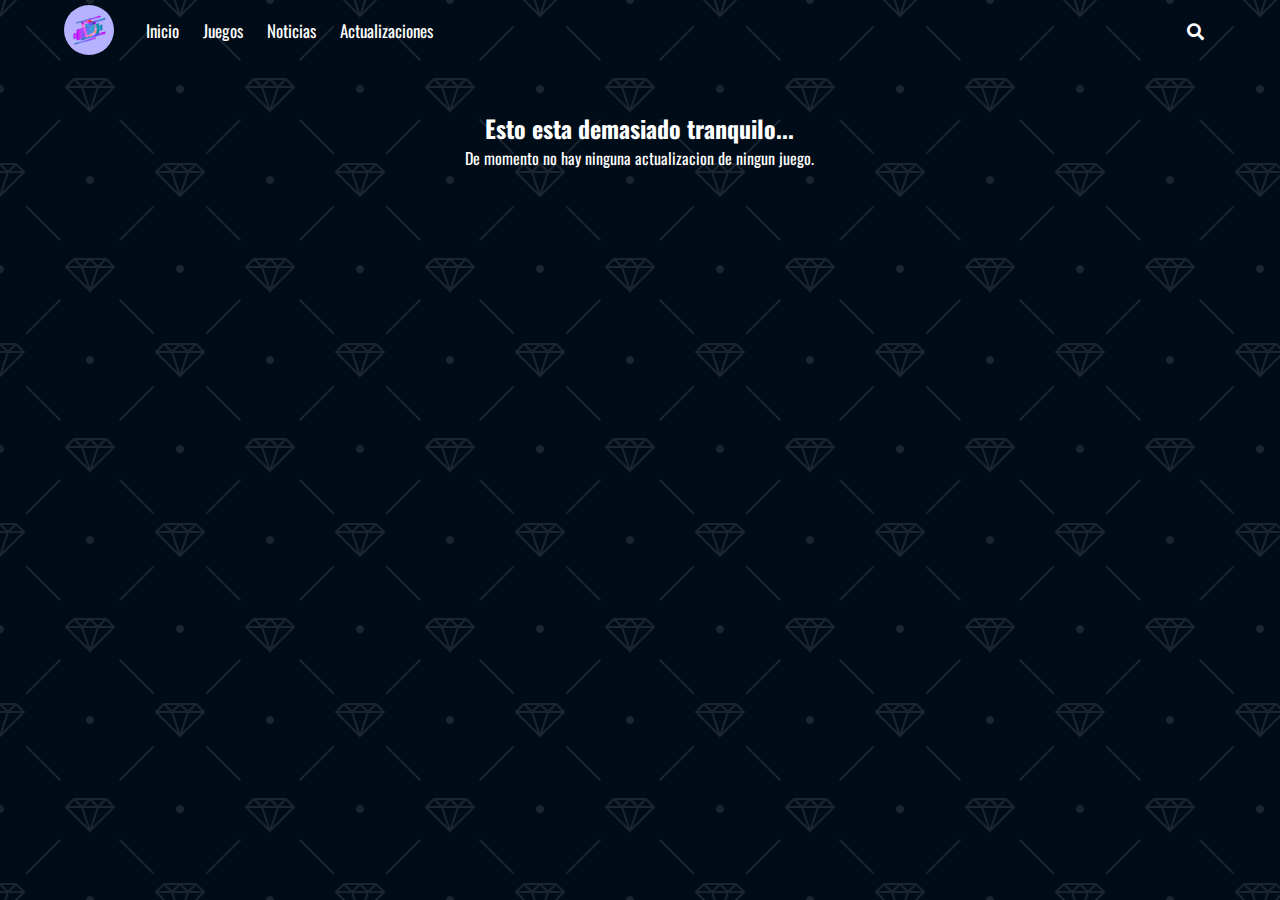
<file: pages/actualizaciones.html>
<html lang="en">
    <head>
        <meta charset="UTF-8">
        <meta name="viewport" content="width=device-width, initial-scale=1.0">
        <title>Actualizaciones</title>
        <!-- FONT AWESOME -->
        <link rel="stylesheet" href="https://cdnjs.cloudflare.com/ajax/libs/font-awesome/5.13.0/css/all.min.css">
        <!-- FONT OSWALD -->
        <link href="https://fonts.googleapis.com/css2?family=Oswald:wght@200;300;400&display=swap" rel="stylesheet">
        <!-- CUSTOM CSS -->
        <link rel="stylesheet" href="../style.css">
    </head>
    <body>
        <div class="menu-btn">
            <i class="fas fa-bars"></i>
        </div>

        <div class="container">

            <nav class="nav-main">
                <img src="../img/desu.png" alt="" class="nav-brand">
                <ul class="nav-menu">
                    <li>
                        <a href="../index.html">Inicio</a>
                    </li>
                    <li>
                        <a href="../pages/juegos.html">Juegos</a>
                    </li>
                    <li>
                        <a href="#">Noticias</a>
                    </li>
                    <li>
                        <a href="../pages/actualizaciones.html">Actualizaciones</a>
                    </li>
                </ul>
                <ul class="nav-menu-right">
                    <li>
                        <a href="#">
                            <i class="fas fa-search"></i>
                        </a>
                    </li>
                </ul>
            </nav>

            <section class="container">
                <div class="center">
                    <h2>Esto esta demasiado tranquilo...</h2>
                    <p>De momento no hay ninguna actualizacion de ningun juego.</p>
                </div>
            </section>
            
            <!--<div class="card-update center">
                <div>
                    <img src="../img/showcase.png" alt="News 1">
                        <h3>ShootATEM</h3>
                        <p>Nueva actualizacion de ShootATEM!!!</p>
                    <a class="btn-update" href="#">Actualizar <i class="fas fa-download"></i></a>
                </div>
            </div>-->

        </div>

        <!-- CUSTOM JS -->
        <script src="../main.js"></script>
        
    </body>
</html>
</file>
<file: style.css>
* {
    box-sizing: border-box;
    margin: 0;
    padding: 0;
}

body {
    background: #000c18;
    color: #ffffff;
    background-color: #000c18;
    background-image: url("data:image/svg+xml,%3Csvg width='180' height='180' viewBox='0 0 180 180' xmlns='http://www.w3.org/2000/svg'%3E%3Cpath d='M81.28 88H68.413l19.298 19.298L81.28 88zm2.107 0h13.226L90 107.838 83.387 88zm15.334 0h12.866l-19.298 19.298L98.72 88zm-32.927-2.207L73.586 78h32.827l.5.5 7.294 7.293L115.414 87l-24.707 24.707-.707.707L64.586 87l1.207-1.207zm2.62.207L74 80.414 79.586 86H68.414zm16 0L90 80.414 95.586 86H84.414zm16 0L106 80.414 111.586 86h-11.172zm-8-6h11.173L98 85.586 92.414 80zM82 85.586L87.586 80H76.414L82 85.586zM17.414 0L.707 16.707 0 17.414V0h17.414zM4.28 0L0 12.838V0h4.28zm10.306 0L2.288 12.298 6.388 0h8.198zM180 17.414L162.586 0H180v17.414zM165.414 0l12.298 12.298L173.612 0h-8.198zM180 12.838L175.72 0H180v12.838zM0 163h16.413l.5.5 7.294 7.293L25.414 172l-8 8H0v-17zm0 10h6.613l-2.334 7H0v-7zm14.586 7l7-7H8.72l-2.333 7h8.2zM0 165.414L5.586 171H0v-5.586zM10.414 171L16 165.414 21.586 171H10.414zm-8-6h11.172L8 170.586 2.414 165zM180 163h-16.413l-7.794 7.793-1.207 1.207 8 8H180v-17zm-14.586 17l-7-7h12.865l2.333 7h-8.2zM180 173h-6.613l2.334 7H180v-7zm-21.586-2l5.586-5.586 5.586 5.586h-11.172zM180 165.414L174.414 171H180v-5.586zm-8 5.172l5.586-5.586h-11.172l5.586 5.586zM152.933 25.653l1.414 1.414-33.94 33.942-1.416-1.416 33.943-33.94zm1.414 127.28l-1.414 1.414-33.942-33.94 1.416-1.416 33.94 33.943zm-127.28 1.414l-1.414-1.414 33.94-33.942 1.416 1.416-33.943 33.94zm-1.414-127.28l1.414-1.414 33.942 33.94-1.416 1.416-33.94-33.943zM0 85c2.21 0 4 1.79 4 4s-1.79 4-4 4v-8zm180 0c-2.21 0-4 1.79-4 4s1.79 4 4 4v-8zM94 0c0 2.21-1.79 4-4 4s-4-1.79-4-4h8zm0 180c0-2.21-1.79-4-4-4s-4 1.79-4 4h8z' fill='%23ffffff' fill-opacity='0.1' fill-rule='evenodd'/%3E%3C/svg%3E");
    font-size: 16px;
    font-family: 'Oswald', sans-serif;
}

a {
    color: #ffffff;
    text-decoration: none;
}

ul {
    list-style: none;
}

.container {
    width: 90%;
    margin: auto;
}

/* NAVIGATION */
.nav-main {
    font-size: 17px;
    display: flex;
    justify-content: space-between;
    align-items: center;
    height: 60px;
    padding: 20px 0;
}

.nav-brand {
    width: 50px;
    border-radius: 50px;
}

/* Nav Left */
.nav-main ul {
    display: flex;
}

.nav-main ul li {
    padding: 10px;
}

.nav-main ul li a {
    padding: 2px;
}

.nav-main ul li a:hover {
    border-bottom: 2px solid #ffffff;
}

.nav-main ul.nav-menu {
    flex: 1;
    margin-left: 20px;
}

.menu-btn {
    position: absolute;
    cursor: pointer;
    top: 15px;
    right: 30px;
    z-index: 2;
    font-size: 1.5rem;
    display: none;
}

/* SHOWCASE */

.showcase {
    width: 100%;
    height: 550px;
    background: url('./img/showcase.png') no-repeat center center/cover;
    padding: 50px;
    margin-bottom: 20px;
    display: flex;
    flex-direction: column;
    align-items: center;
    justify-content: flex-end;
    border-radius: 10px;
}


.btn {
    cursor: pointer;
    display: inline-block;
    border: 0;
    font-weight: bold;
    padding: 10px 20px;
    background: #000c18;
    color: #ffffff;
    font-size: 15px;
    border-radius: 10px;
}

.btn:hover {
    opacity: .9;
}

.showcase h2,
.showcase p {
    margin-bottom: 10px;
}

/* NEWS CARDS */
.news-cards {
    display: grid;
    grid-template-columns: repeat(4, 1fr);
    gap: 25px;
    margin: 10px 0;
}

.news-cards img {
    width: 100%;
    height: 210px;
    border-radius: 10px;
}

.news-cards h3 {
    font-size: 20px;
    margin: 10px 0;
}

.news-cards a {
    padding: 10px 0;
    color: #f2f2f2;
    text-transform: uppercase;
    display: inline-block;
    font-weight: bold;
}

.news-cards a:hover {
    text-decoration: underline;
}


/* CARDS BANNER ONE */
.cards-banner-one {
    width: 100%;
    height: 350px;
    background: url('./img/tech-red.jpg');
    margin-bottom: 40px;
    border-radius: 10px;
}

.cards-banner-one .content {
    width: 40%;
    padding: 90px 0 0 30px;
    color: #ffffff;
}

.cards-banner-one .content img {
    border-radius: 10px;
    width: 400px;
}


.cards-banner-one p,
.cards-banner-one h2 {
    margin: 10px 0 20px 0;
}

/* SOCIAL */
.social {
    margin: 50px;
}

.social p {
    text-align: center;
    font-size: 30px;
    margin-bottom: 20px;
}

.links {
    display: flex;
    align-items: center;
    justify-content: center;
}

.links a {
    margin: 0 30px;
}

.links a i {
    font-size: 3rem;
}

.card-info a {
    background: red;
    border-radius: 5px;
    padding: 10px;
    margin-top: 20px;
    position: absolute;
}

.card-update img {
    width: 500px;
    border-radius: 10px;
}

.card-update a {
    background: green;
    border-radius: 5px;
    padding: 10px;
    margin-top: 20px;
    position: absolute;
}

.card-info img {
    width: 500px;
    border-radius: 10px;
}

.center {
    align-items: center;
    padding: 50px;
    align-content: center;
    text-align: center;
}

@media (max-width: 700px) {
    .menu-btn {
        display: block;
    }

    .nav-main ul.nav-menu {
        display: block;
        position: absolute;
        top: 0;
        left: 0;
        background: #000c18;
        height: 100%;
        padding: 30px;
        opacity: .9;
        transform: translateX(-400px);
        transition: transform .5s ease-in-out;
    }

    .nav-main ul.nav-menu.show {
        transform: translateX(-20px);
        z-index: 2;
    }

    .nav-main ul.nav-menu li {
        padding: 20px;
        font-size: 14px;
    }

    .nav-main ul.nav-menu-right {
        margin-right: 40px;
    }


    .news-cards {
        grid-template-columns: repeat(2, 1fr);
    }

    .cards-banner-one .content {
        width: 80%;
    }

    .card-info img {
        width: 400px;
        border-radius: 10px;
    }

    .card-info {
        position: absolute;
        justify-content: center;
        margin-left: 50px;
    }

    .card-update img {
        width: 400px;
    }
}

@media (max-width: 500px) {
    .news-cards {
        grid-template-columns: 1fr;
    }

    .news-cards img {
        height: 250px;
    }

    .cards-banner-one .content {
        width: 100%;
        padding: 60px 20px;
    }

    .card-info img {
        width: 300px;
        border-radius: 10px;
    }

    .card-info {
        position: absolute;
        justify-content: center;
        margin-left: 50px;
    }

    .card-update img {
        width: 300px;
    }
}
</file>
